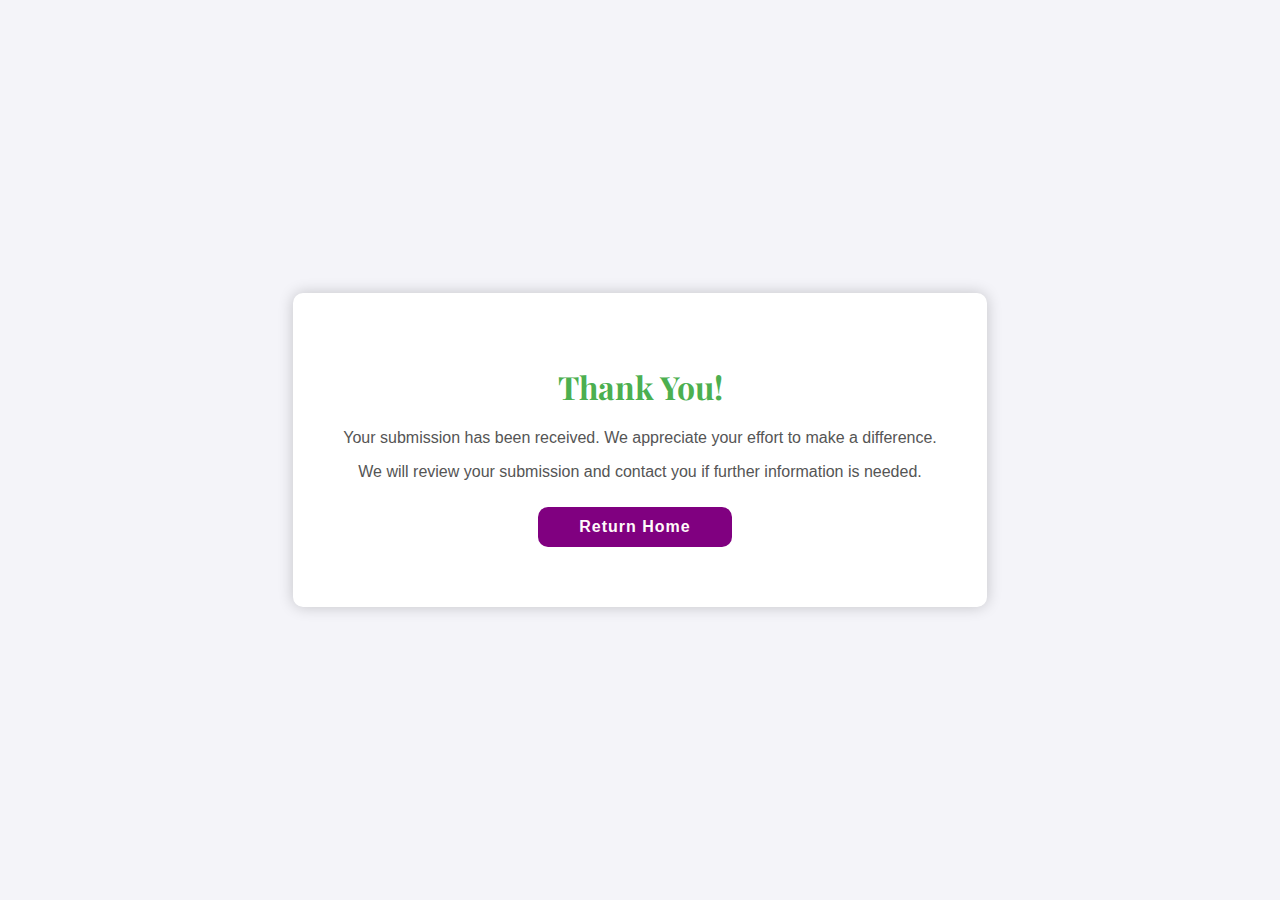
<file: backend/api/templates/api/thankyou.html>
<!DOCTYPE html>
<html lang="en">

<head>
    <meta charset="UTF-8">
    <meta name="viewport" content="width=device-width, initial-scale=1.0">
    <title>Thank You!</title>
    <style>
        @import url('https://fonts.googleapis.com/css2?family=Inter:wght@100;200;400;700;800&display=swap');
        @import url('https://fonts.googleapis.com/css2?family=Playfair+Display:ital,wght@0,400..900;1,400..900&display=swap');
        @import url('https://fonts.googleapis.com/css2?family=Cinzel+Decorative:wght@400;700;900&display=swap');

        body {
            font-family: Arial, sans-serif;
            background-color: #f4f4f9;
            margin: 0;
            padding: 0;
            display: flex;
            justify-content: center;
            align-items: center;
            height: 100vh;
        }

        .thank-you-container {
            text-align: center;
            background: white;
            padding: 50px;
            border-radius: 10px;
            box-shadow: 0 0 15px rgba(0, 0, 0, 0.2);
        }

        h1 {
            color: #4CAF50;
            font-family: "Playfair Display";
        }

        p {
            color: #555;
        }

        button {
            margin: 10px 10px 10px 0px;
            padding: 10px 40px;
            font-size: var(--p2);
            outline: 0;
            color: snow;
            font-weight: bold;
            letter-spacing: 1px;
            white-space: nowrap;
            border-radius: 10px;
            border: 1px transparent solid;
            background-color: purple;
            cursor: pointer;
        }

        button:hover {
            background-color: indigo;
        }
    </style>
</head>

<body>
    <div class="thank-you-container">
        <h1>Thank You!</h1>
        <p>Your submission has been received. We appreciate your effort to make a difference.</p>
        <p>We will review your submission and contact you if further information is needed.</p>
        <button onclick="window.location.href='/'">Return Home</button>
    </div>
</body>

</html>
</file>
